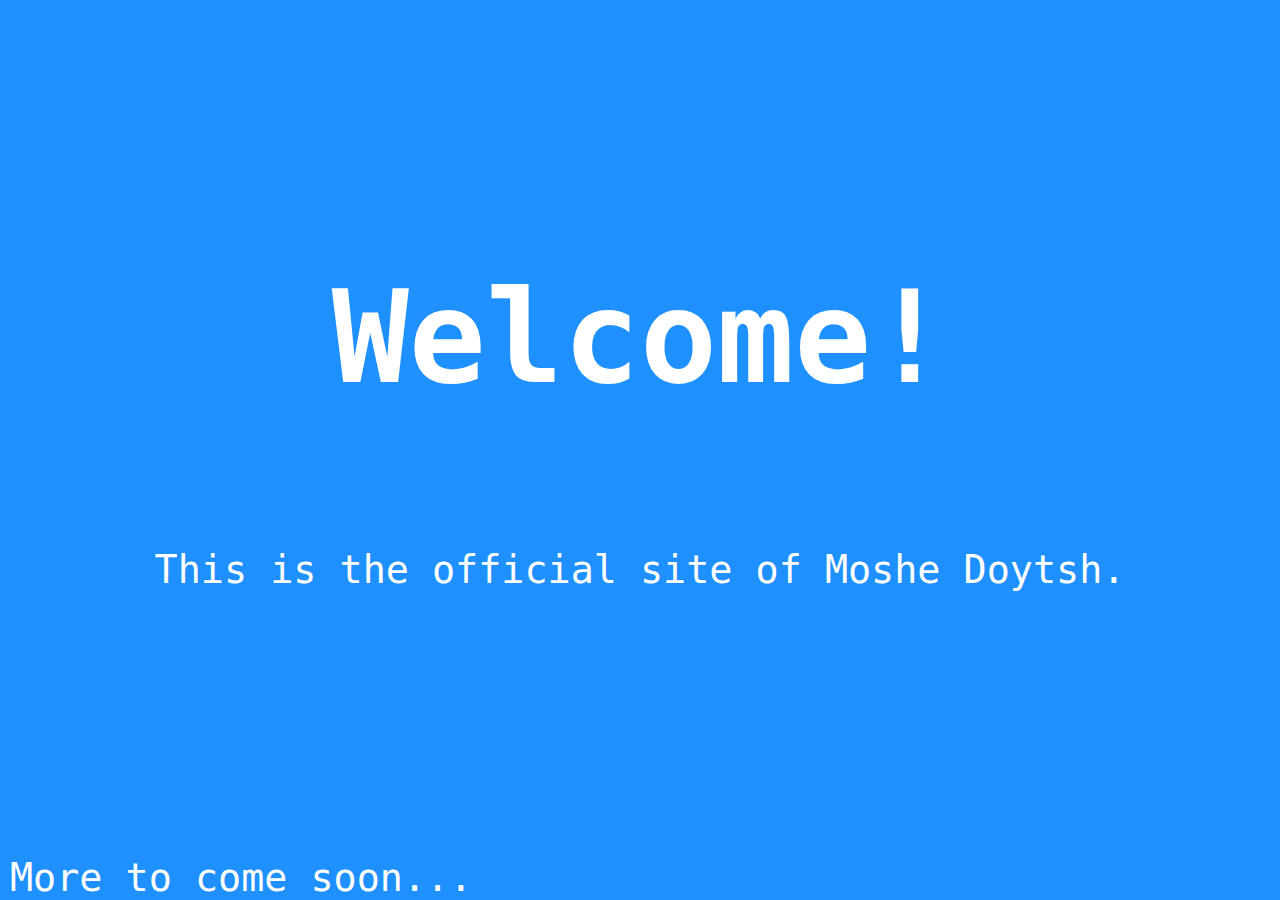
<file: index.html>
<!DOCTYPE html>
<html lang="en">
<head>
    <meta charset="UTF-8">
    <meta name="viewport" content="width=device-width, initial-scale=1.0">
    <title>Moshe Doytsh | Welcome!</title>
    <link rel="stylesheet" href="./style.css">
    <link rel="shortcut icon" href="favicon.ico" type="image/x-icon">
</head>
<body>
    <main>
        <div class="welcome-container">
        <h1>Welcome!</h1>
        </div>
        <div class="more">
            <br/><br/><br/>
            <p>This is the official site of Moshe Doytsh.<p/>
        </div>
    </main>
    <footer>
        <p class="more-p">More to come soon...</p>
    </footer>
</body>
</html>
</file>
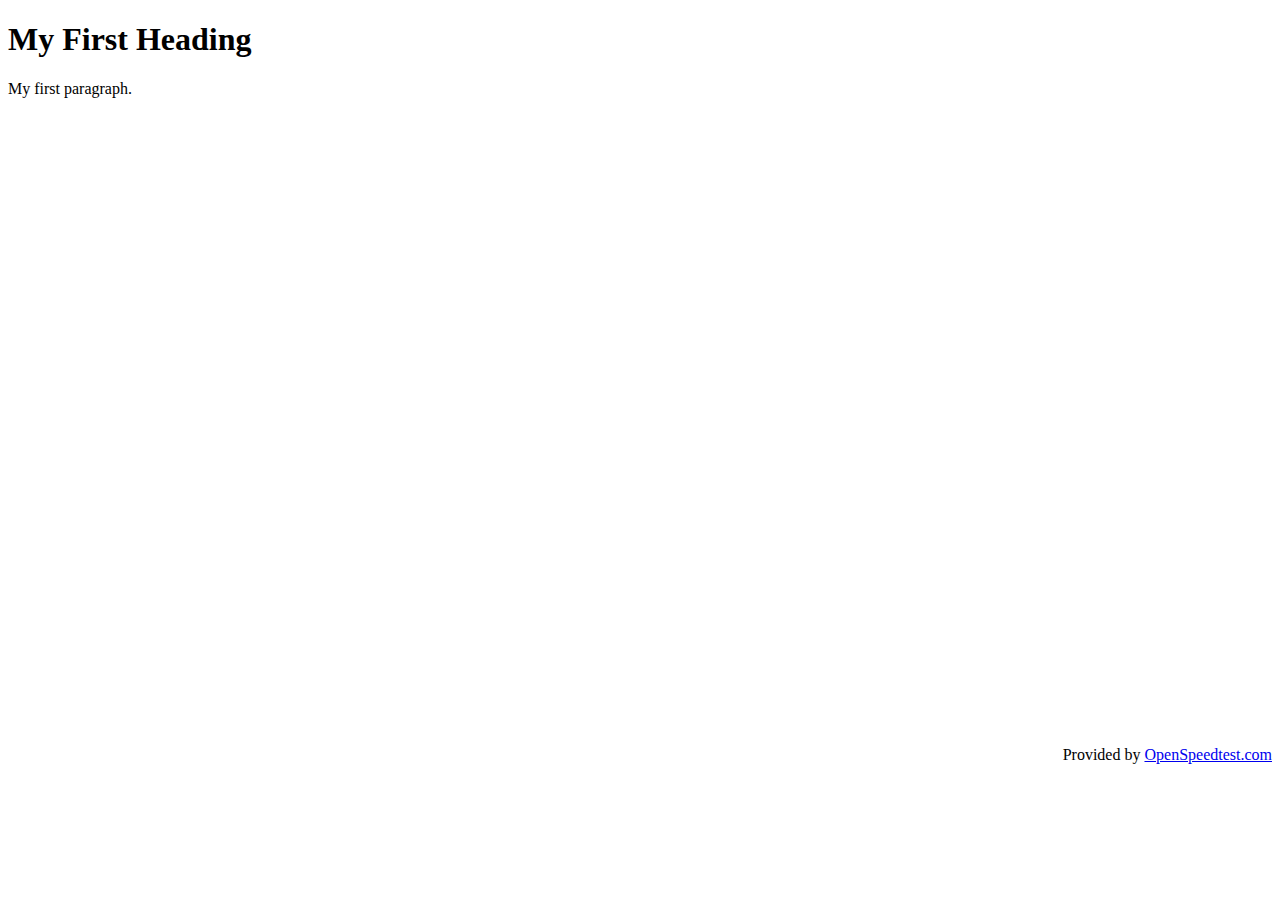
<file: temp/temp.html>
<!DOCTYPE html>
<html>
<body>

<h1>My First Heading</h1>

<p>My first paragraph.</p>

<!--OST Widget code start--><div style="text-align:right;"><div style="min-height:360px;"><div style="width:100%;height:0;padding-bottom:50%;position:relative;"><iframe style="border:none;position:absolute;top:0;left:0;width:100%;height:100%;min-height:360px;border:none;overflow:hidden !important;" src="//openspeedtest.com/speedtest"></iframe></div></div>Provided by <a href="https://openspeedtest.com">OpenSpeedtest.com</a></div><!-- OST Widget code end -->

</body>
</html>
</file>
<file: style.css>
* {
    padding: 0;
    margin: 0;
}

main {
    display: flex;
    flex-direction: column;
    justify-content: center;
    align-items: center;
    height: 95vh;
    background-color: dodgerblue;
}

.welcome-container {
    display: flex;
    justify-content: center;
    align-items: center;
}

h1 {
    color: white;
    font-family: monospace;
    font-size: 10vw;
}

.more {
    color: white;
    font-family: monospace;
    font-size: 3vw;
}

.more-p {
    color: white;
    font-family: monospace;
    font-size: 3vw;
    padding-left: 10px;
}

footer {
    min-height: 5vh;
    background-color: dodgerblue;
}
</file>
